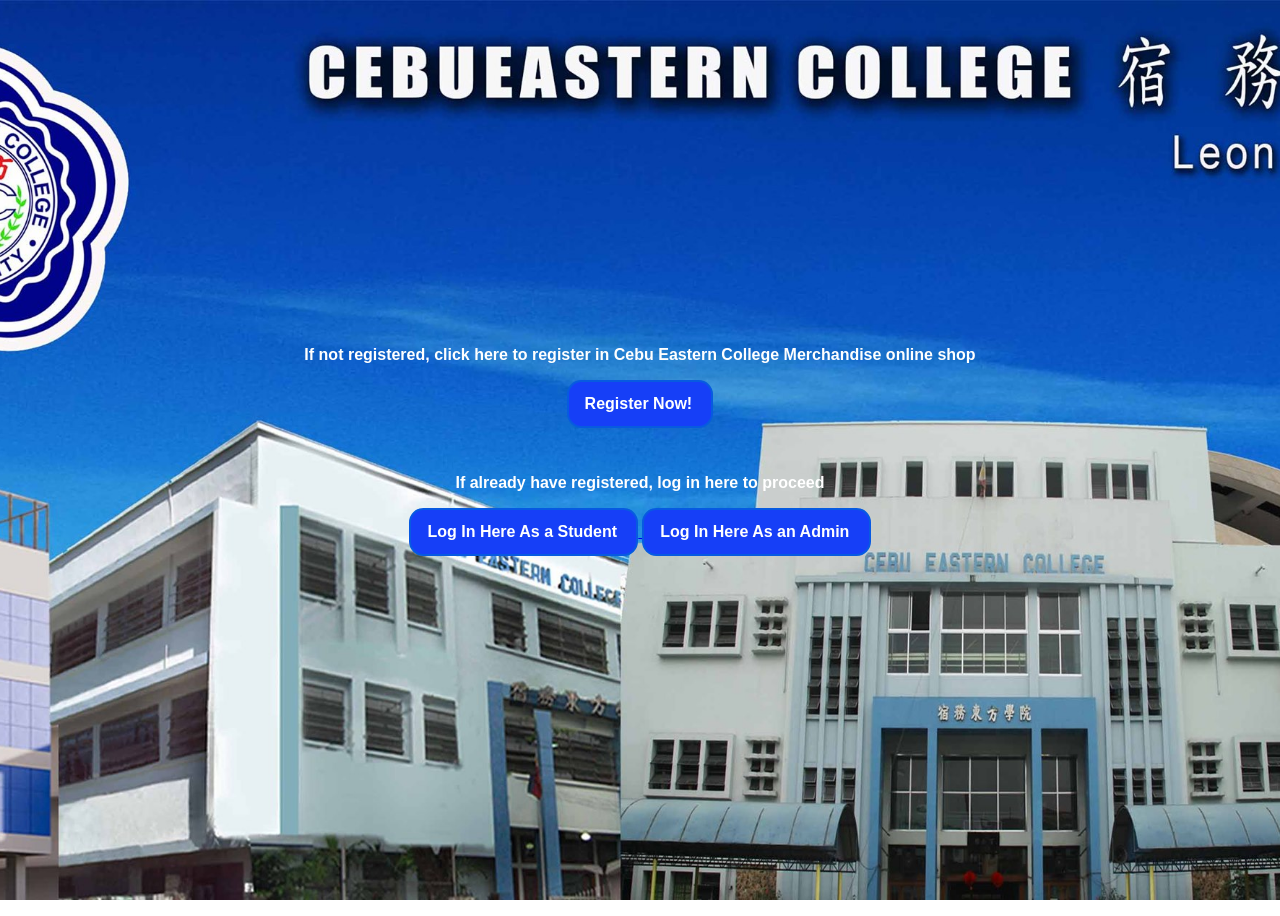
<file: index.html>
<!DOCTYPE html>
<html lang="en">
<head>
    <meta charset="UTF-8">
    <meta name="viewport" content="width=device-width, initial-scale=1.0">
    <link rel="stylesheet" href="style.css">
    <link rel="shortcut icon" href="cec_logo.jpg" type="image/x-icon">
    <title>Document</title>
    <style>
        body {
            background-image: url("CEC bg.jpg");;
            background-size: cover;
            background-position: center;
            background-repeat: no-repeat;
            background-attachment: fixed;
        }
    </style>
</head>
<body>
    <div class="main-container">

        <div class="text-section">
            <p>If not registered, click here to register in Cebu Eastern College Merchandise online shop</p>
            <button>
                <span>
                    Register Now!
                </span>
            </button>
        </div>

        <div class="text-section">
            <p>If already have registered, log in here to proceed</p>
            <a href="studentLoginPage.html">
                <button class="login-btn">
                    <span>Log In Here As a Student</span>
                </button>
            </a>
            <a href="adminLogIn.html">
                <button class="login-btn">
                    <span>Log In Here As an Admin</span>
                </button>
            </a>
            
        </div>
    </div>
</body>
</html>
</file>
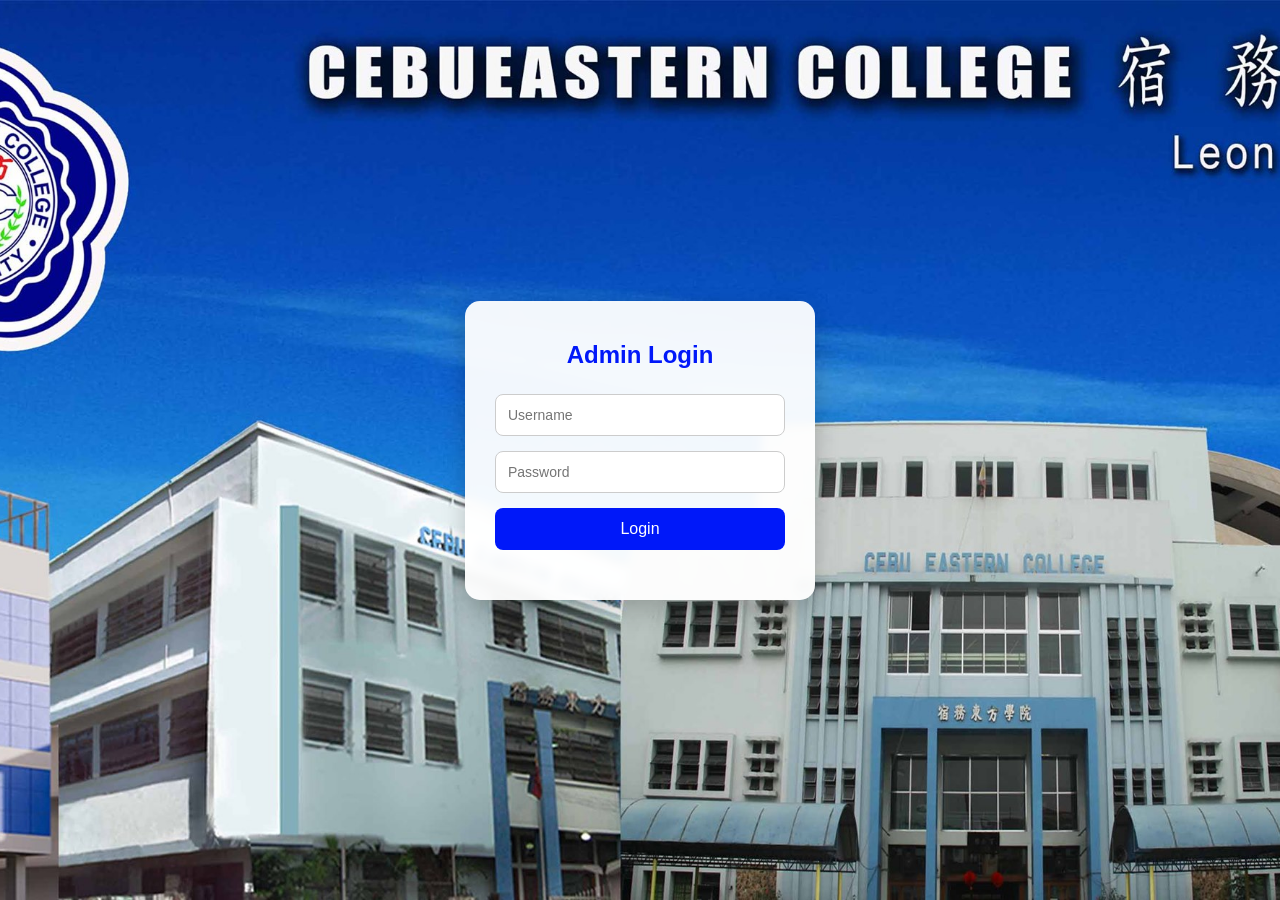
<file: adminLogIn.html>
<!DOCTYPE html>
<html lang="en">
<head>
  <meta charset="UTF-8">
  <title>Admin Login</title>
  <link rel="stylesheet" href="admin-login.css">
  <style>
        body {
            background-image: url("CEC bg.jpg");;
            background-size: cover;
            background-position: center;
            background-repeat: no-repeat;
            background-attachment: fixed;
        }
    </style>
</head>
<body>

<div class="login-container">
  <h2>Admin Login</h2>

  <form id="login-form">
    <input type="text" id="username" placeholder="Username" required>
    <input type="password" id="password" placeholder="Password" required>

    <button type="submit">Login</button>
  </form>

  <p id="error-message" style="color:red;"></p>
</div>

<script src="admin-login.js"></script>
</body>
</html>
</file>
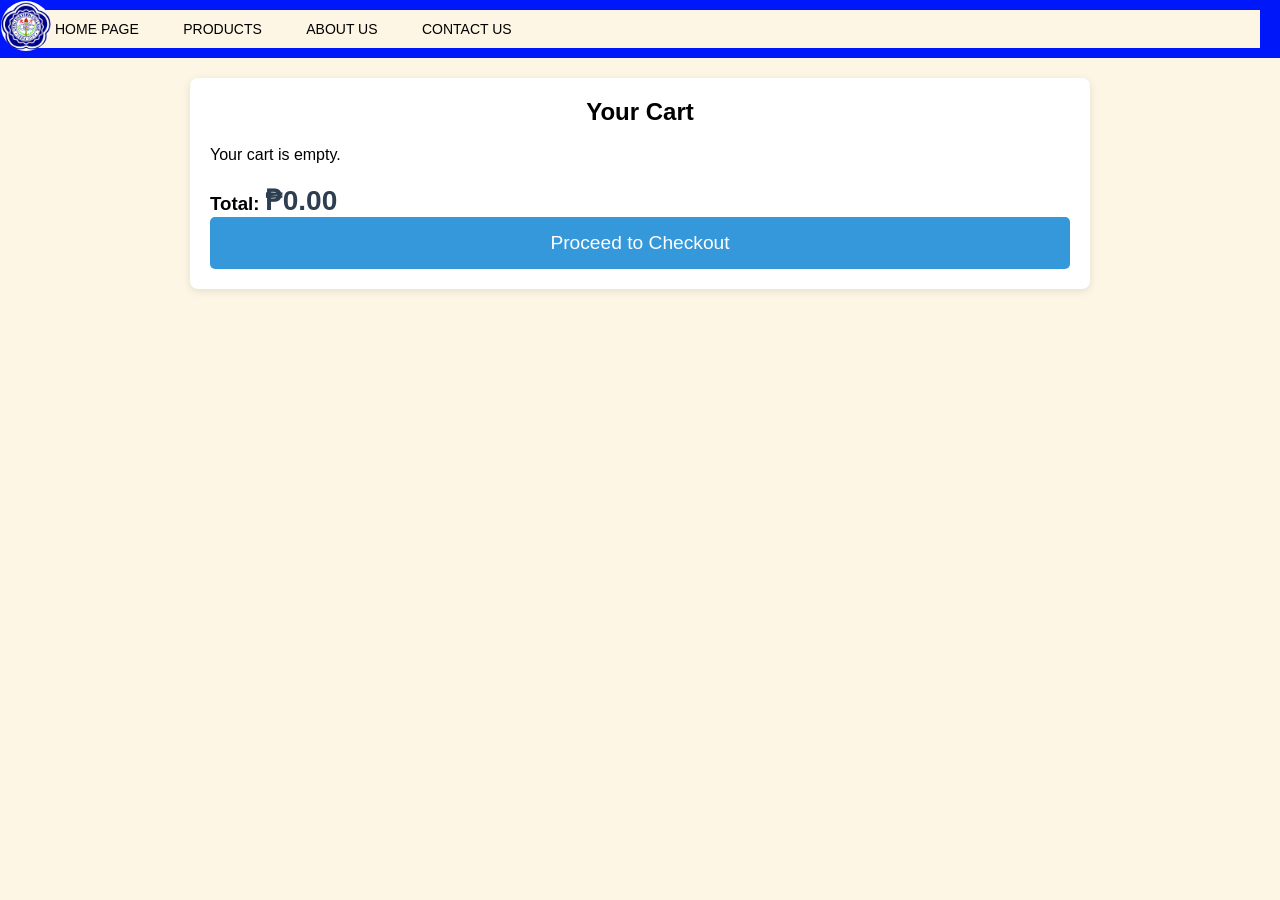
<file: cart.html>
<!DOCTYPE html>
<html lang="en">
<head>
  <meta charset="UTF-8">
  <meta name="viewport" content="width=device-width, initial-scale=1.0">
  <title>Your Cart</title>
  <link rel="shortcut icon" href="logo.jfif" type="image/x-icon">
  <link rel="stylesheet" href="cart.css">
</head>
<body>
  <header>
    <nav class="navbar">
      <div class="nav-left">
        <img class="logo" src="cec_logo.jpg" alt="Logo not found">
        <a href="first.html"><button>HOME PAGE</button></a>
        <a href="productPage.html"><button>PRODUCTS</button></a>
        <a href="about.html"><button>ABOUT US</button></a>
        <a href="contact.html"><button>CONTACT US</button></a>
      </div>
    </nav>
  </header>

  <main>
    <section class="cart-section">
      <h2>Your Cart</h2>
      <div id="cart-items"></div>

      <h3>Total: <span id="total-price">₱0.00</span></h3>

      <button id="checkout-button">Proceed to Checkout</button>
    </section>
  </main>

  <script src="cart.js" defer></script>
</body>
</html>
</file>
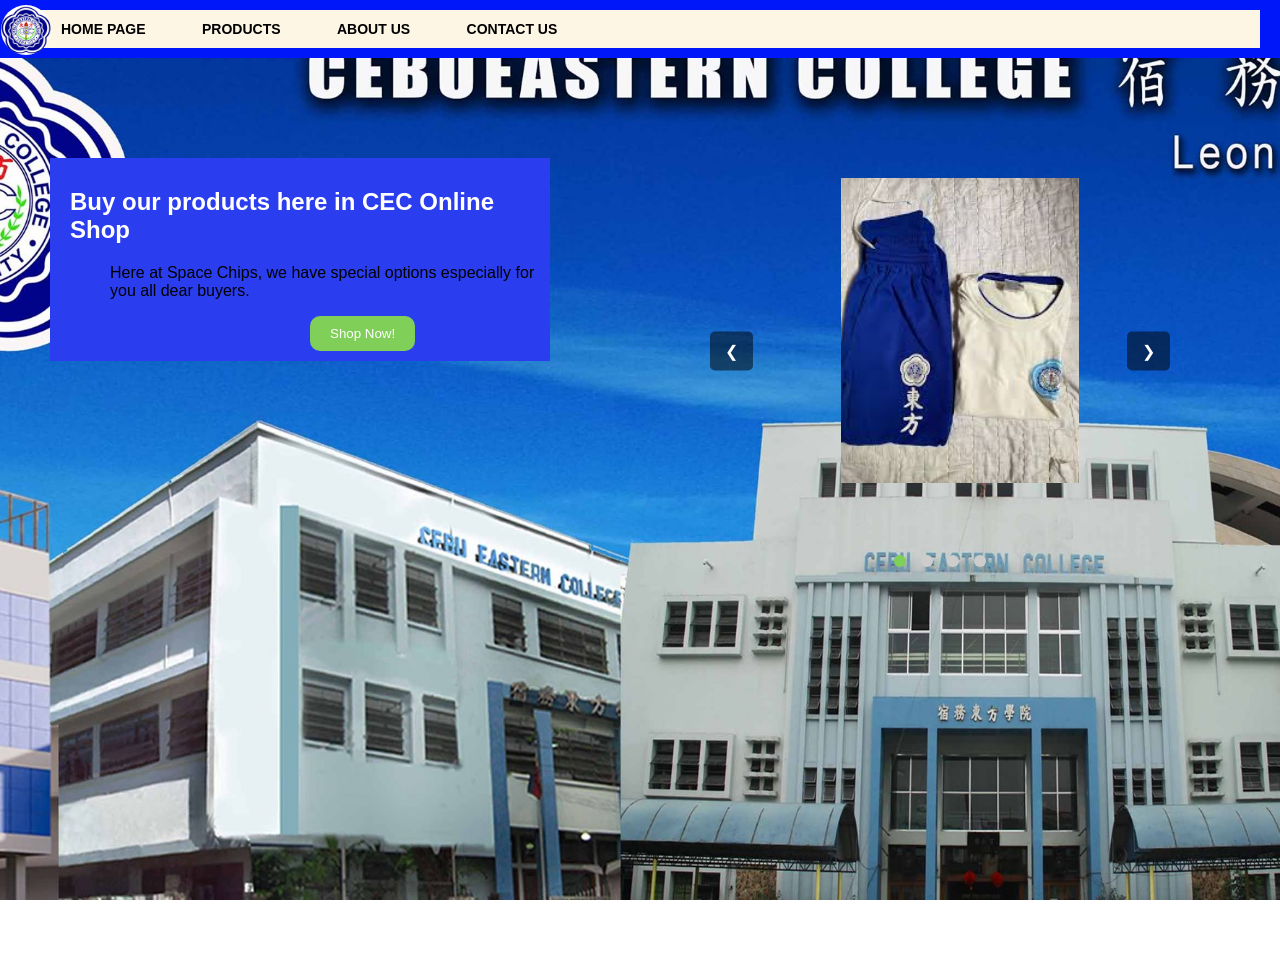
<file: homePage.html>
<!doctype html>
<html lang="en">
  <head>
    <meta charset="UTF-8" />
    <meta name="viewport" content="width=device-width, initial-scale=1.0" />
    <title>Home Page</title>
    <link rel="shortcut icon" href="cec_logo.jpg" type="image/x-icon" />
    <link rel="stylesheet" href="homePage.css" />
  </head>
  <body>
    <header>
      <nav class="navbar">
        <div class="nav-left">
          <img class="logo" src="cec_logo.jpg" alt="error photo!" />
          <button><a href="first.html">HOME PAGE</a></button>
          <button><a href="second.html">PRODUCTS</a></button>
          <button><a href="about.html">ABOUT US</a></button>
          <button><a href="contact.html">CONTACT US</a></button>
        </div>
      </nav>
    </header>
    <!-- Main Content -->
    <main class="content">
      <!-- Left Section -->
      <section class="left-section">
        <h1>Buy our products here in CEC Online Shop</h1>
        <p>
          Here at Space Chips, we have special options especially for you all
          dear buyers.
        </p>
        <a href="productPage.html">
          <button class="shop-now">
            <span>Shop Now!</span>
          </button>
        </a>
      </section>

      <!-- Right Section -->
      <section class="right-section">
        <div class="slideshow">
          <div class="slides">
            <img src="cecpeuniform.jpeg" class="slide" />
            <img src="nstpuniform.jpg" class="slide" />
            <img src="schoollace.png" class="slide" />
            <img src="schooluniform.jpeg" class="slide" />
          </div>

          <!-- Buttons -->
          <button id="prev" class="nav-button">❮</button>
          <button id="next" class="nav-button">❯</button>
        </div>

        <div class="dots">
          <span class="dot"></span>
          <span class="dot"></span>
          <span class="dot"></span>
          <span class="dot"></span>
        </div>
      </section>
    </main>
    <script src="homePage.js"></script>
  </body>
</html>
</file>
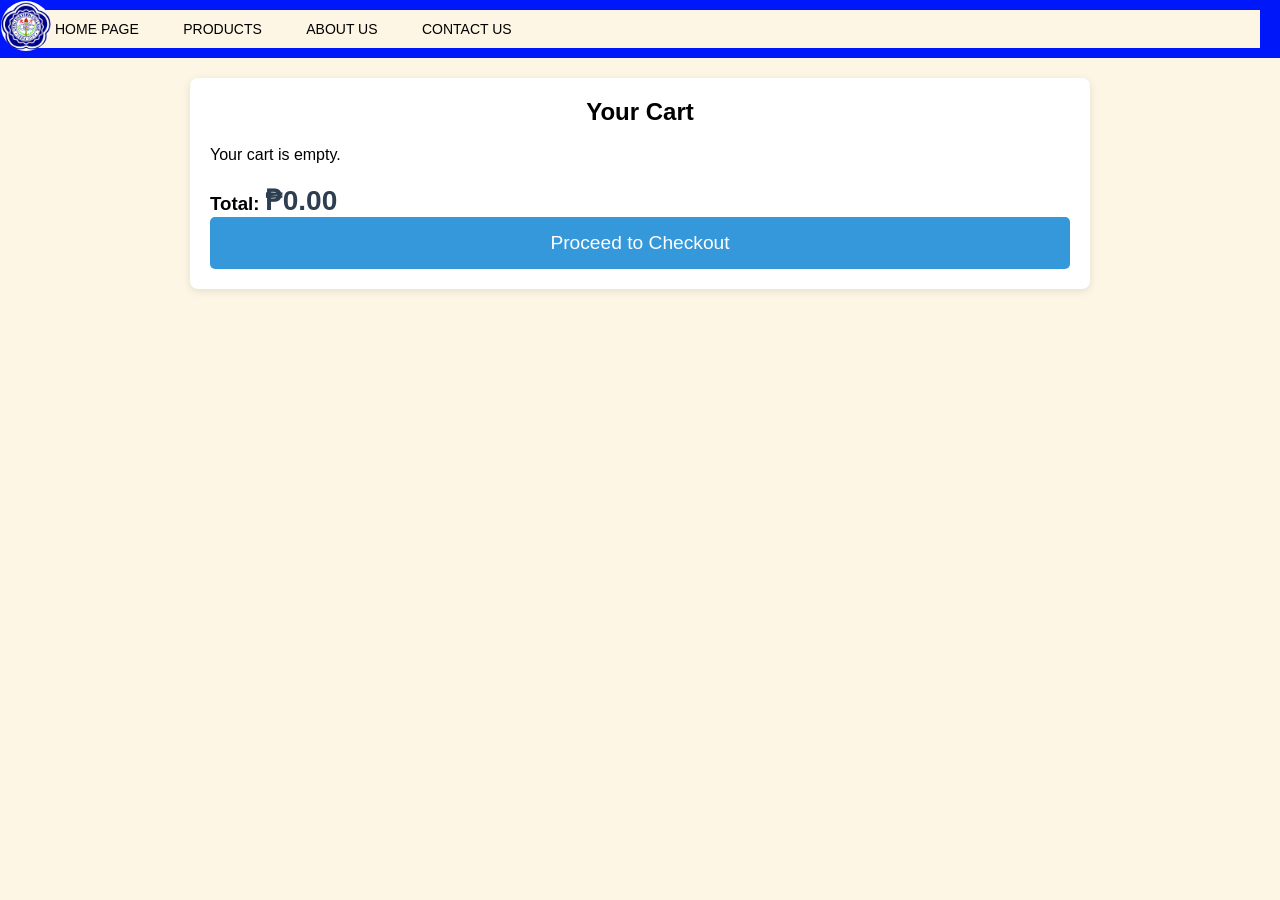
<file: payout.html>
<!doctype html>
<html lang="en">
  <head>
    <meta charset="UTF-8" />
    <meta name="viewport" content="width=device-width, initial-scale=1.0" />
    <title>Payment Page</title>
    <link rel="stylesheet" href="payout.css" />
  </head>
  <body>
    <header>
      <nav class="navbar">
        <div class="nav-left">
          <img class="logo" src="cec_logo.jpg" alt="error photo!" />
          <button><a href="first.html">HOME PAGE</a></button>
          <button><a href="second.html">PRODUCTS</a></button>
          <button><a href="about.html">ABOUT US</a></button>
          <button><a href="contact.html">CONTACT US</a></button>
        </div>
      </nav>
    </header>

    <div class="payment-container">
      <div class="payment-box">
        <h2>Payment</h2>

        <div class="payment-summary">
          <p>Your Total: <span id="total-price">₱0.00</span></p>
        </div>

        <form id="payment-form">
          <div class="form-group">
            <label for="payment-method">Choose Payment Method</label>
            <select id="payment-method" name="payment-method" required>
              <option value="">--Select Payment Method--</option>
              <option value="cash-on-delivery">Cash on Delivery</option>
              <option value="e-money">GCASH</option>
            </select>
          </div>

          <!-- Cash on Delivery Details (hidden by default) -->
          <div
            id="cash-on-delivery-details"
            class="payment-details"
            style="display: none"
          >
            <p>You will pay in cash upon delivery of the product.</p>
          </div>

          <!-- E-Money Details (hidden by default) -->
          <div
            id="e-money-details"
            class="payment-details"
            style="display: none"
          >
            <label for="e-money-account">E-Money Account Number</label>
            <input
              type="text"
              id="e-money-account"
              name="e-money-account"
              placeholder="Enter E-Money Account"
            />
            <label for="account-name">Account Name</label>
            <input
              type="text"
              id="account-name"
              name="account-name"
              placeholder="Enter Account Name"
            />
          </div>

          <button type="submit" id="payment-button">Place Order</button>
        </form>
      </div>
    </div>

    <script src="payout.js"></script>
  </body>
</html>
</file>
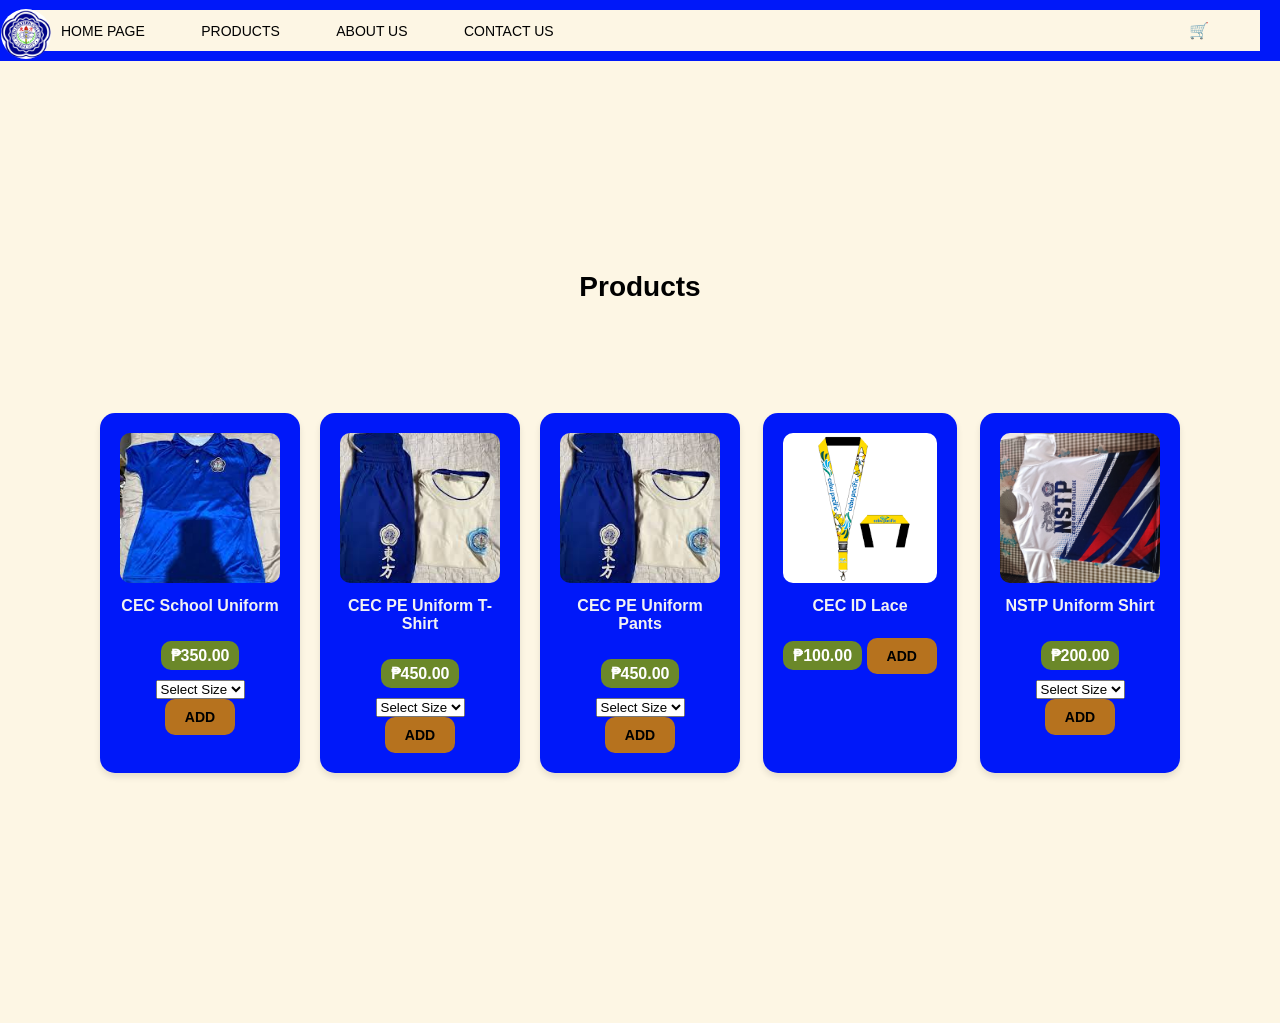
<file: productPage.html>
<!DOCTYPE html>
<html lang="en">
<head>
  <meta charset="UTF-8">
  <meta name="viewport" content="width=device-width, initial-scale=1.0">
  <title>Products</title>
  <link rel="shortcut icon" href="cec_logo.jpg" type="image/x-icon">
  <link rel="stylesheet" href="product.css">
</head>
<body>
  <header>
    <nav class="navbar">
      <div class="nav-left">
        <img class="logo" src="cec_logo.jpg" alt="Logo not found">
        <a href="first.html"><button>HOME PAGE</button></a>
        <a href="second.html"><button>PRODUCTS</button></a>
        <a href="about.html"><button>ABOUT US</button></a>
        <a href="contact.html"><button>CONTACT US</button></a>
      </div>
      <div class="nav-right">
        <a href="cart.html"><button class="icon-button" title="Cart">🛒</button></a>
      </div>
    </nav>
  </header>

  <main>
    <section class="product-section">
      <h2>Products</h2>
      <div class="product-grid">

        <!-- Product Card Example -->
        <div class="product-card">
          <img src="schooluniform.jpeg" alt="CEC School Uniform" class="product-image">
          <h3 class="product-name">CEC School Uniform</h3>
          <p class="product-price">₱350.00</p>
          <select class="uniformSize">
            <option value="">Select Size</option>
            <option value="Small">Small</option>
            <option value="Medium">Medium</option>
            <option value="Large">Large</option>
            <option value="XL">XL</option>
          </select>
          <button class="product-button"
                  onclick="addToCart('CEC School Uniform', 350, 'schooluniform.jpeg', this)">
            ADD
          </button>
        </div>

        <div class="product-card">
          <img src="cecpeuniform.jpeg" alt="CEC PE Uniform T-Shirt" class="product-image">
          <h3 class="product-name">CEC PE Uniform T-Shirt</h3>
          <p class="product-price">₱450.00</p>
          <select class="uniformSize">
            <option value="">Select Size</option>
            <option value="Small">Small</option>
            <option value="Medium">Medium</option>
            <option value="Large">Large</option>
            <option value="XL">XL</option>
          </select>
          <button class="product-button"
                  onclick="addToCart('CEC PE Uniform T-Shirt', 450, 'cecpeuniform.jpeg', this)">
            ADD
          </button>
        </div>

        <div class="product-card">
          <img src="cecpeuniform.jpeg" alt="CEC PE Uniform Pants" class="product-image">
          <h3 class="product-name">CEC PE Uniform Pants</h3>
          <p class="product-price">₱450.00</p>
          <select class="uniformSize">
            <option value="">Select Size</option>
            <option value="Small">Small</option>
            <option value="Medium">Medium</option>
            <option value="Large">Large</option>
            <option value="XL">XL</option>
          </select>
          <button class="product-button"
                  onclick="addToCart('CEC PE Uniform Pants', 450, 'cecpeuniform.jpeg', this)">
            ADD
          </button>
        </div>

        <div class="product-card">
          <img src="schoollace.png" alt="CEC ID Lace" class="product-image">
          <h3 class="product-name">CEC ID Lace</h3>
          <p class="product-price">₱100.00</p>
          <button class="product-button"
                  onclick="addToCart('CEC ID Lace', 100, 'schoollace.png', this)">
            ADD
          </button>
        </div>

        <div class="product-card">
          <img src="nstpuniform.jpg" alt="NSTP Uniform Shirt" class="product-image">
          <h3 class="product-name">NSTP Uniform Shirt</h3>
          <p class="product-price">₱200.00</p>
          <select class="uniformSize">
            <option value="">Select Size</option>
            <option value="Small">Small</option>
            <option value="Medium">Medium</option>
            <option value="Large">Large</option>
            <option value="XL">XL</option>
          </select>
          <button class="product-button"
                  onclick="addToCart('NSTP Uniform Shirt', 200, 'nstpuniform.jpg', this)">
            ADD
          </button>
        </div>

      </div>
    </section>
  </main>

  <script src="product.js" defer></script>
</body>
</html>
</file>
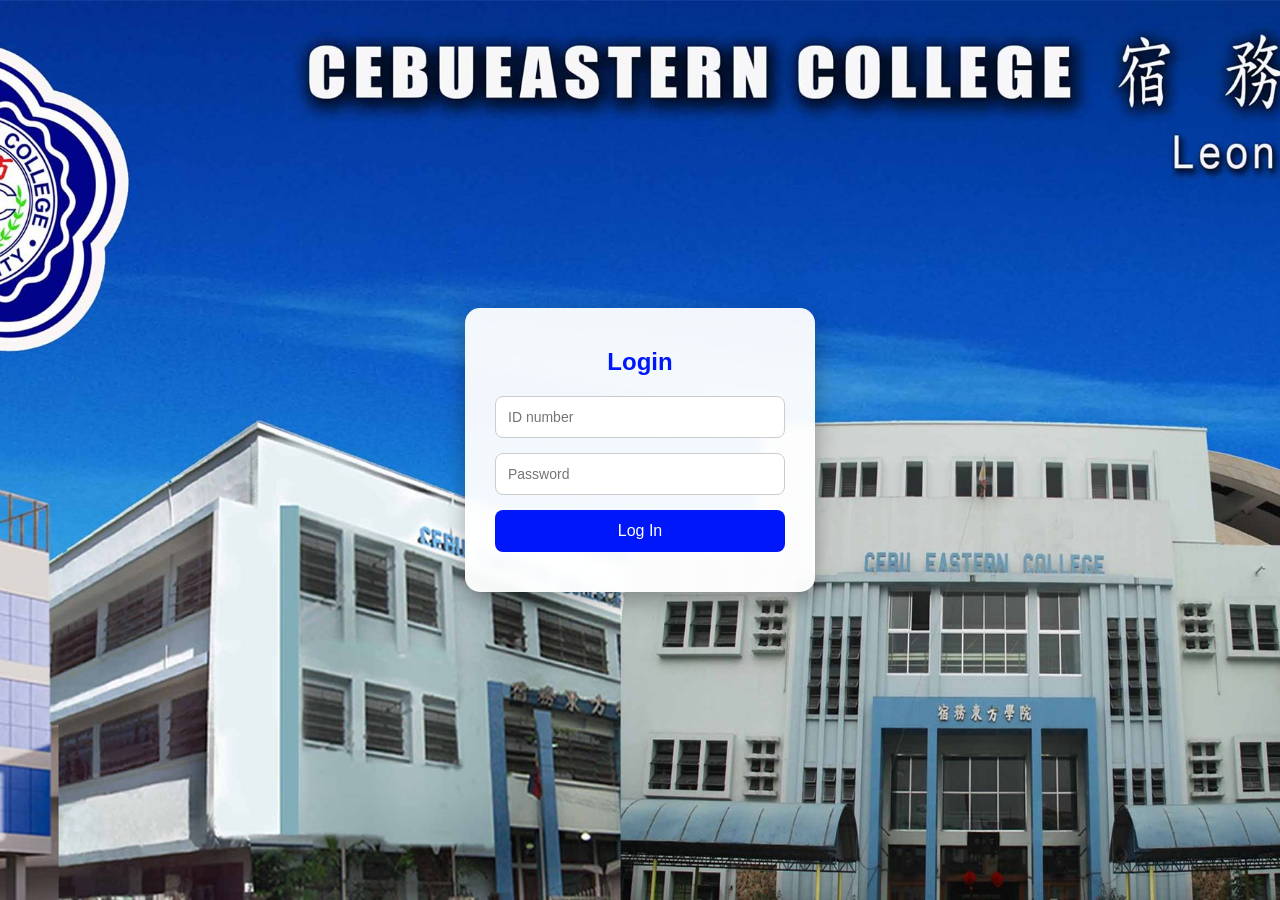
<file: studentLoginPage.html>
<!doctype html>
<html lang="en">
  <head>
    <meta charset="UTF-8" />
    <meta name="viewport" content="width=device-width, initial-scale=1.0" />
    <link rel="stylesheet" href="studen-login.css" />
    <link rel="shortcut icon" href="cec_logo.jpg" type="image/x-icon" />
    <title>Document</title>
    <style>
      body {
        background-image: url("CEC bg.jpg");
        background-size: cover;
        background-position: center;
        background-repeat: no-repeat;
        background-attachment: fixed;
      }
    </style>
  </head>
  <body>
    <div class="main-container">
      <div class="login-container">
        <h2>Login</h2>

        <form id="login-form">

  <input
    type="text"
    id="student-id"
    class="input"
    placeholder="ID number"
    required
  />

  <input
    type="password"
    id="password"
    class="input"
    placeholder="Password"
    required
  />

  <button type="submit" class="login-btn">
    Log In
  </button>

</form>

<p id="error-message" style="color:red;"></p>

        <script src="student-login.js"></script>
      </div>
    </div>
  </body>
</html>
</file>
<file: style.css>
.input {
  width: 350px;   /* 👈 change this */
  background-color: #f5f5f5;
  color: #242424;
  padding: .15rem .5rem;
  min-height: 40px;
  border-radius: 4px;
  outline: none;
  border: none;
  line-height: 1.15;
  box-shadow: 0px 10px 20px -18px;
  margin-top: 120px;
  margin-bottom: 20px;
}

input:focus {
  border-bottom: 2px solid #5b5fc7;
  border-radius: 4px 4px 2px 2px;
}

input:hover {
  outline: 1px solid lightgrey;
}

button {
  border: 2px solid #075ae1;
  background-color: #163ff7;
  border-radius: 0.9em;
  cursor: pointer;
  padding: 0.8em 1.2em 0.8em 1em;
  transition: all ease-in-out 0.2s;
  font-size: 16px;
}

button span {
  display: flex;
  justify-content: center;
  align-items: center;
  color: #fff;
  font-weight: 600;
}

button:hover {
  background-color: #0071e2;
}

.main-container {
    display: flex;
    flex-direction: column;
    justify-content: center;   /* vertical center */
    align-items: center;       /* horizontal center */
    height: 100vh;             /* full screen height */
    text-align: center;
}

.text-section {
    margin-bottom: 30px;
}

p{
  color: #fff;
  font-family: 'Poppins', sans-serif;
  font-weight: bold;
}
</file>
<file: admin-login.css>
/* Reset */
* {
  margin: 0;
  padding: 0;
  box-sizing: border-box;
  font-family: Arial, sans-serif;
}

/* Center the login box */
body {
  height: 100vh;
  display: flex;
  justify-content: center;
  align-items: center;
}

/* Login container */
.login-container {
  background: rgba(255, 255, 255, 0.95);
  padding: 40px 30px;
  width: 350px;
  border-radius: 15px;
  box-shadow: 0 10px 25px rgba(0, 0, 0, 0.2);
  text-align: center;
  backdrop-filter: blur(5px);
}

/* Title */
.login-container h2 {
  margin-bottom: 25px;
  color: #0018f9;
}

/* Inputs */
.login-container input {
  width: 100%;
  padding: 12px;
  margin-bottom: 15px;
  border-radius: 8px;
  border: 1px solid #ccc;
  font-size: 14px;
  transition: 0.3s;
}

/* Input focus effect */
.login-container input:focus {
  border-color: #0018f9;
  outline: none;
  box-shadow: 0 0 5px rgba(0, 24, 249, 0.5);
}

/* Button */
.login-container button {
  width: 100%;
  padding: 12px;
  background-color: #0018f9;
  color: white;
  border: none;
  border-radius: 8px;
  font-size: 16px;
  cursor: pointer;
  transition: 0.3s;
}

/* Button hover */
.login-container button:hover {
  background-color: #000ec2;
  transform: translateY(-2px);
}

/* Error message */
#error-message {
  margin-top: 10px;
  font-size: 14px;
  font-weight: bold;
}
</file>
<file: cart.css>
/* Reset some default styling for consistent look across browsers */
* {
    margin: 0;
    padding: 0;
    box-sizing: border-box;
}

/* Body and layout */
body {
    margin: 0;
    font-family: Arial, sans-serif;
    background-color: #fdf6e4;
  }

  .product-card {
    transition: transform 0.3s ease;
}

.product-card:hover {
  transform: translateY(-10px);
}

  .logo {
    position: absolute;
    left: 0.1%;
    top: .1%;
    width: 50px;
    height: 50px;
    border-bottom-left-radius: 18%;
    border-radius: 100%;
  }
  
  header {
    background-color: #0018f9;
    padding: 10px 50px;
    display: flex;
    justify-content: space-between;
    align-items: center;
    padding: 10px 20px;
  }
  
  .nav-links {
    list-style: none;
    display: flex;
    gap: 15px;
    margin: 0;
    padding: 0;
  }
  
  .nav-links li a {
    text-decoration: none;
    font-weight: bold;
    color: #000;
  }
  
  .header-right {
    float: right;
  }
  
  .login-link {
    color: red;
    text-decoration: none;
    font-weight: bold;
    padding-top: 10px;
  }
  
  .product-section {
    padding: 250px 100px;
    text-align: center;
    background-color: #fdf6e4;
  }
  
  .product-section h2 {
    font-size: 28px;
    font-weight: bold;
    margin-bottom: 100px;
    margin-top: -50px;
    padding: 10px 20px;
    
  }
  
  .product-grid {
    display: grid;
    grid-template-columns: repeat(auto-fit, minmax(200px, 1fr));
    gap: 20px;
    justify-items: center;
  }
  
  .product-card {
    background-color: #f9d371;
    padding: 20px;
    border-radius: 15px;
    box-shadow: 0 4px 6px rgba(0, 0, 0, 0.1);
    text-align: center;
  }
  
  .product-image {
    width: 100%;
    height: 150px;
    object-fit: cover;
    border-radius: 10px;
  }
  
  .product-name {
    font-size: 16px;
    font-weight: bold;
    margin: 10px 0;
    color: #556b2f;
  }
  
  .product-price {
    background-color: #dbb005;
    color: #fff;
    font-weight: bold;
    padding: 5px 10px;
    border-radius: 10px;
    display: inline-block;
    margin-bottom: 10px;
  }
  
  .product-button {
    border: none;
    padding: 10px 15px;
    border-radius: 10px;
    font-size: 14px;
    cursor: pointer;
  }
  
  .product-button:hover {
    background-color: wheat;
  }
  
  footer {
    background-color: #f9d371;
    text-align: center;
    padding: 20px;
  }
  
  .product-button {
    font-weight: bold; /* Makes the text bold */
    color: black; /* Changes the text color to black */
    background-color: #b65d1e; /* Keeps the brown background */
    border: none;
    padding: 10px 20px;
    border-radius: 10px;
    cursor: pointer;
  }
  
  .product-button:hover:hover {
    opacity: 0.9; /* Slight effect on hover */
  }

  
  header nav {
    flex-grow: 1; /* Allows the nav bar to take up available space */
    display: flex;
    justify-content: center; /* Centers the links horizontally */
  }
  
  header nav a {
    text-decoration: none;
    margin: 0 15px; /* Adds spacing between links */
    color: black; /* Black text color */
    font-weight: bold; /* Bold text for navigation links */
  }
  
  header .header-icons {
    display: flex;
    align-items: center;
    gap: 15px; /* Spacing between icons and links */
  }
  
  header .header-icons a {
    text-decoration: none;
    color: red; /* Red text for login/sign-in */
    font-weight: bold; /* Bold text */
  }
  
  header .header-icons a:hover {
    text-decoration: underline; /* Adds underline on hover for login/sign-in */
  }
  
  .navbar {
    display: flex;
    justify-content: space-between;
    align-items: center;
    background-color: #fdf6e4;
    padding: 10px 20px;
  }
  
  .nav-left button,
  .nav-right button {
    background: none;
    border: none;
    color: black;
    font-size: 14px;
    margin-right: 10px;
    cursor: pointer;
    transition: transform 0.3s ease;
  }
  
  .nav-left button:hover,
  .nav-right a:hover {
    text-decoration: underline;
    transform: translateY(-10px)
  }
  
  .nav-right input {
    padding: 5px;
    font-size: 14px;
  }
  
  .nav-right .icon-button {
    background: none;
    border: none;
    font-size: 16px;
    cursor: pointer;
  }
  
  .nav-right a {
    font-size: 14px;
    color: rgb(236, 14, 14);
    text-decoration: none;
  }

/* Cart Section */
.cart-section {
    background-color: #fff;
    max-width: 900px;
    margin: 20px auto;
    padding: 20px;
    border-radius: 8px;
    box-shadow: 0 2px 8px rgba(0, 0, 0, 0.1);
}

.cart-section h2 {
    text-align: center;
    margin-bottom: 20px;
}

#cart-items {
    margin-bottom: 20px;
}

.cart-item {
    display: flex;
    align-items: center;
    justify-content: space-between;
    background-color: #f9f9f9;
    padding: 10px;
    margin-bottom: 15px;
    border-radius: 5px;
    box-shadow: 0 2px 5px rgba(0, 0, 0, 0.1);
}

.cart-item img {
    width: 80px;
    height: 80px;
    object-fit: cover;
    margin-right: 15px;
}

.cart-item h3 {
    margin: 0;
    flex-grow: 1;
}

.cart-item p {
    margin: 5px 0;
}

.cart-item button {
    background-color: #f44336;
    color: white;
    border: none;
    padding: 8px 12px;
    cursor: pointer;
    border-radius: 5px;
}

.cart-item button:hover {
    background-color: #d32f2f;
}

.cart-item input[type="checkbox"] {
    margin-right: 10px;
}

#total-price {
    font-size: 1.5em;
    font-weight: bold;
    color: #2c3e50;
}

#checkout-button {
    width: 100%;
    padding: 15px;
    background-color: #3498db;
    color: white;
    border: none;
    font-size: 1.2em;
    cursor: pointer;
    border-radius: 5px;
    transition: background-color 0.3s ease;
}

#checkout-button:hover {
    background-color: #2980b9;
}

/* Mobile Responsiveness */
@media screen and (max-width: 768px) {
    .navbar {
        flex-direction: column;
        align-items: center;
    }

    .navbar .nav-left {
        margin-bottom: 10px;
    }

    .navbar .nav-right {
        flex-direction: column;
        align-items: center;
    }

    .cart-section {
        padding: 15px;
        margin: 10px;
    }

    .cart-item {
        flex-direction: column;
        align-items: flex-start;
    }

    .cart-item button {
        margin-top: 10px;
    }
}

/* Add style for quantity input field */
.cart-item input[type="number"] {
    width: 60px;
    padding: 5px;
    margin-right: 10px;
    text-align: center;
}

.cart-item {
    display: flex;
    align-items: center;
    padding: 10px;
    margin-bottom: 10px;
    border: 1px solid #ddd;
}

.cart-item img {
    margin-right: 15px;
    width: 50px;
    height: 50px;
}

.cart-item h3 {
    font-size: 16px;
    margin-right: 10px;
}

.cart-item p {
    margin-right: 10px;
}

.cart-item button {
    background-color: red;
    color: white;
    border: none;
    padding: 5px 10px;
    cursor: pointer;
}

.cart-item button:hover {
    background-color: darkred;
}
</file>
<file: homePage.css>
/* ===== GENERAL ===== */
body {
    margin: 0;
    font-family: Arial, sans-serif;
    background-image: url("CEC bg.jpg");
    background-size: cover;
    background-position: center;
    background-repeat: no-repeat;
    background-attachment: fixed;
}

/* ===== LOGO ===== */
.logo {
    width: 50px;
    height: 50px;
    border-radius: 100%;
    position: absolute;
    top: 5px;
    left: 1px;
    z-index: 300;
    max-width: 100px;
}

/* ===== LAYOUT ===== */
.content {
    display: flex;
    padding: 100px;
}

.left-section {
    flex: 1;
    padding: 10px;
    margin-left: -50px;
    margin-right: 400px;
    margin-bottom: 500px;
    background-color: #2a3ef0;
}

.left-section h1 {
    color: #ffffff;
    margin-left: 10px;
}

.left-section p {
    margin-left: 50px;
}

.left-section .shop-now {
    padding: 10px 20px;
    background-color: #7fcf59;
    color: white;
    border: none;
    cursor: pointer;
    border-radius: 10px;
    position: relative;
    left: 250px;
}

.left-section img {
    width: 300px;
    margin-top: 20px;
    padding: 70px;
    margin-left: 100px;
}

/* ===== RIGHT SECTION ===== */
.right-section {
    flex: 1;
    text-align: center;
    position: relative;
    margin-left: -250px;
}

/* ===== SLIDESHOW ===== */
.slideshow {
    width: 100%;
    max-width: 1200px;
    margin: 0 auto;
    position: relative;
    display: flex;
    justify-content: center;
    align-items: center;
}

/* Slide track */
.slides {
    display: flex;
}

/* Slides */
.slide {
    width: 100%;
    height: 400px;
    object-fit: cover;
    border-radius: 10px;
    flex-shrink: 0;
}

/* Images */
.slideshow img {
    display: none;
    width: 100%;
    max-width: 900px;   /* responsive instead of fixed 1000px */
    height: auto;
    border-radius: 20px; /* cleaner than 100px */
    margin: 0 auto;
    transition: opacity 0.5s ease-in-out;
}

/* Active slide */
.slideshow img.active {
    display: block;
    padding: 20px;
    margin-bottom: 40px;
}

/* Buttons */
.slide-buttons {
    margin-top: 15px;
    text-align: center;
}

.slide-buttons button {
    padding: 10px 20px;
    margin: 5px;
    border: none;
    border-radius: 8px;
    background-color: #333;
    color: white;
    cursor: pointer;
    transition: background-color 0.3s, transform 0.2s;
}

.slide-buttons button:hover {
    background-color: #555;
    transform: scale(1.05);
}

/* ===== NAV BUTTONS ===== */
.nav-button {
    position: absolute;
    top: 50%;
    transform: translateY(-50%);
    background-color: rgba(0, 0, 0, 0.5);
    color: white;
    border: none;
    padding: 10px 15px;
    cursor: pointer;
    z-index: 10;
    font-size: 1rem;
    border-radius: 5px;
}

.nav-button:hover {
    background-color: rgba(0, 0, 0, 0.8);
}

#prev {
    left: 10px;
}

#next {
    right: 10px;
}

/* ===== DOTS ===== */
.dots {
    text-align: center;
    margin: 10px 0;
}

.dot {
    display: inline-block;
    width: 12px;
    height: 12px;
    margin: 0 5px;
    background-color: #ccc;
    border-radius: 50%;
    cursor: pointer;
}

.dot.active {
    background-color: #7fcf59;
}

/* ===== HEADER ===== */
header {
    display: flex;
    justify-content: space-between;
    align-items: center;
    background-color: #0018f9;
    padding: 10px 20px;
}

header nav {
    flex-grow: 1;
    display: flex;
    justify-content: center;
}

header nav a {
    text-decoration: none;
    margin: 0 15px;
    color: black;
    font-weight: bold;
}

/* ===== NAVBAR ===== */
.navbar {
    display: flex;
    justify-content: space-between;
    align-items: center;
    background-color: #fdf6e4;
    padding: 10px 20px;
}

.nav-left button,
.nav-right button {
    background: none;
    border: none;
    color: black;
    font-size: 14px;
    margin-right: 10px;
    cursor: pointer;
    transition: transform 0.3s ease;
}

.nav-left button:hover,
.nav-right a:hover {
    text-decoration: underline;
    transform: translateY(-10px);
}

.nav-right input {
    padding: 5px;
    font-size: 14px;
}

.nav-right .icon-button {
    background: none;
    border: none;
    font-size: 16px;
    cursor: pointer;
}

.nav-right a {
    font-size: 14px;
    color: rgb(236, 14, 14);
    text-decoration: none;
}
</file>
<file: payout.css>
body {
    margin: 0;
    font-family: Arial, sans-serif;
    background-color: #fdf6e4;
  }
  
  header nav ul {
    list-style-type: none;
    padding: 0;
    text-align: center;
  }
  
  header nav ul li {
    display: inline;
    margin: 0 15px;
  }
  
  header nav ul li a {
    color: #000;
    text-decoration: none;
    font-weight: bold;
  }
  
  .payment-container {
    display: flex;
    justify-content: center;
    align-items: center;
    min-height: 80vh;
  }
  
  .payment-box {
    background-color: #fff;
    border-radius: 8px;
    padding: 30px;
    box-shadow: 0px 4px 8px rgba(0, 0, 0, 0.1);
    text-align: center;
    width: 400px;
  }
  
  .payment-box h2 {
    font-size: 24px;
    margin-bottom: 20px;
  }
  
  .payment-summary {
    margin-bottom: 20px;
    font-size: 18px;
  }
  
  .payment-summary p {
    font-weight: bold;
  }
  
  .form-group {
    margin-bottom: 15px;
    text-align: left;
  }
  
  .form-group label {
    font-size: 14px;
    margin-bottom: 5px;
    display: block;
  }
  
  .form-group input {
    width: 100%;
    padding: 10px;
    font-size: 16px;
    border: 1px solid #ccc;
    border-radius: 5px;
  }
  
  button {
    background-color: #3498db;
    color: white;
    border: none;
    padding: 12px 20px;
    font-size: 16px;
    cursor: pointer;
    border-radius: 5px;
    transition: background-color 0.3s;
  }
  
  button:hover {
    background-color: #2980b9;
  }
  
  

  .logo {
    position: absolute;
    left: .2%;
    top: 0.6%;
    width: 53px;
    height: 53px;
    border-bottom-left-radius: 18%;
    border-radius: 100%;
  }
  
  header {
    background-color: #0018f9;
    padding: 10px ;
    padding: 10px 20px;
    display: flex;
    justify-content: space-between;
    align-items: center;
    padding: .5em 1em;
  }
  
  .nav-links {
    list-style: none;
    display: flex;
    gap: 15px;
    margin: 0;
    padding: 0;
  }
  
  .nav-links li a {
    text-decoration: none;
    font-weight: bold;
    color: #000;
  }
  
  .header-right {
    float: right;
  }
  
  .login-link {
    color: red;
    text-decoration: none;
    font-weight: bold;
    padding-top: 10px;
  }

  
  
  
  
  .nav-links {
    list-style: none;
    display: flex;
    gap: 15px;
    margin: 0;
    padding: 0;
  }
  
  .nav-links li a {
    text-decoration: none;
    font-weight: bold;
    color: #000;
  }
  
  .header-right {
    float: right;
  }
  
  .login-link {
    color: red;
    text-decoration: none;
    font-weight: bold;
    padding-top: 10px;
  }
  
  .product-section {
    padding: 250px 100px;
    text-align: center;
    background-color: #fdf6e4;
  }
  
  header nav {
    flex-grow: 1; /* Allows the nav bar to take up available space */
    display: flex;
    justify-content: center; /* Centers the links horizontally */
  }
  
  header nav a {
    text-decoration: none;
    margin: 0 15px; /* Adds spacing between links */
    color: black; /* Black text color */
    font-weight: bold; /* Bold text for navigation links */
  }
  
  header .header-icons {
    display: flex;
    align-items: center;
    gap: 15px; /* Spacing between icons and links */
  }
  
  header .header-icons a {
    text-decoration: none;
    color: red; /* Red text for login/sign-in */
    font-weight: bold; /* Bold text */
  }
  
  header .header-icons a:hover {
    text-decoration: underline; /* Adds underline on hover for login/sign-in */
  }
  
  .navbar {
    display: flex;
    justify-content: space-between;
    align-items: center;
    background-color: #fdf6e4;
    padding: 3px 9px;
  }
  
  .nav-left button,
  .nav-right button {
    background: none;
    border: none;
    color: black;
    font-size: 14px;
    margin-right: 10px;
    cursor: pointer;
    transition: transform 0.3s ease;
  }
  
  .nav-left button:hover,
  .nav-right a:hover {
    text-decoration: underline;
    transform: translateY(-10px)
  }
  
  .nav-right input {
    padding: 5px;
    font-size: 14px;
  }
  
  .nav-right .icon-button {
    background: none;
    border: none;
    font-size: 16px;
    cursor: pointer;
  }
  
  .nav-right a {
    font-size: 14px;
    color: rgb(236, 14, 14);
    text-decoration: none;
  }

  /* Modal styles */
.modal {
  display: none; /* Hidden by default */
  position: fixed;
  z-index: 1000;
  left: 0;
  top: 0;
  width: 100%;
  height: 100%;
  overflow: auto;
  background-color: rgba(0, 0, 0, 0.5);
}

.modal-content {
  background-color: #fff;
  margin: 10% auto;
  padding: 20px;
  border-radius: 5px;
  width: 50%;
  position: relative;
}

.close-button {
  position: absolute;
  top: 10px;
  right: 20px;
  color: #aaa;
  font-size: 28px;
  font-weight: bold;
  cursor: pointer;
}

.close-button:hover,
.close-button:focus {
  color: #000;
  text-decoration: none;
  cursor: pointer;
}
</file>
<file: product.css>
body {
    margin: 0;
    font-family: Arial, sans-serif;
  }

  .product-card {
    transition: transform 0.3s ease;
}

.product-card:hover {
  transform: translateY(-10px);
}

  .logo {
    position: absolute;
    left: 0.1%;
    top: 1.0%;
    width: 50px;
    height: 50px;
    border-bottom-left-radius: 18%;
    border-radius: 100%;
  }
  
  header {
    background-color: #0018f9;
    padding: 10px 50px;
    display: flex;
    justify-content: space-between;
    align-items: center;
    padding: 10px 20px;
  }
  
  .nav-links {
    list-style: none;
    display: flex;
    gap: 15px;
    margin: 0;
    padding: 0;
  }
  
  .nav-links li a {
    text-decoration: none;
    font-weight: bold;
    color: #000;
  }
  
  .header-right {
    float: right;
  }
  
  .login-link {
    color: red;
    text-decoration: none;
    font-weight: bold;
    padding-top: 10px;
  }
  
  .product-section {
    padding: 250px 100px;
    text-align: center;
    background-color: #fdf6e4;
  }
  
  .product-section h2 {
    font-size: 28px;
    font-weight: bold;
    margin-bottom: 100px;
    margin-top: -50px;
    padding: 10px 20px;
    
  }
  
  .product-grid {
    display: grid;
    grid-template-columns: repeat(auto-fit, minmax(200px, 1fr));
    gap: 20px;
    justify-items: center;
  }
  
  .product-card {
    background-color: #0018f9;
    padding: 20px;
    border-radius: 15px;
    box-shadow: 0 4px 6px rgba(0, 0, 0, 0.1);
    text-align: center;
  }
  
  .product-image {
    width: 100%;
    height: 150px;
    object-fit: cover;
    border-radius: 10px;
  }
  
  .product-name {
    font-size: 16px;
    font-weight: bold;
    margin: 10px 0;
    color: #f2f2f2;
  }
  
  .product-price {
    background-color: #6b8829;
    color: #fff;
    font-weight: bold;
    padding: 5px 10px;
    border-radius: 10px;
    display: inline-block;
    margin-bottom: 10px;
  }
  
  .product-button {
    border: none;
    padding: 10px 15px;
    border-radius: 10px;
    font-size: 14px;
    cursor: pointer;
  }
  
  .product-button:hover {
    background-color: wheat;
  }
  
  footer {
    background-color: #f9d371;
    text-align: center;
    padding: 20px;
  }
  
  .product-button {
    font-weight: bold; /* Makes the text bold */
    color: black; /* Changes the text color to black */
    background-color: #b6721e; /* Keeps the brown background */
    border: none;
    padding: 10px 20px;
    border-radius: 10px;
    cursor: pointer;
  }
  
  .product-button:hover:hover {
    opacity: 0.9; /* Slight effect on hover */
  }
  
  header nav {
    flex-grow: 1; /* Allows the nav bar to take up available space */
    display: flex;
    justify-content: center; /* Centers the links horizontally */
  }
  
  header nav a {
    text-decoration: none;
    margin: 0 15px; /* Adds spacing between links */
    color: black; /* Black text color */
    font-weight: bold; /* Bold text for navigation links */
  }
  
  header .header-icons {
    display: flex;
    align-items: center;
    gap: 15px; /* Spacing between icons and links */
  }
  
  header .header-icons a {
    text-decoration: none;
    color: red; /* Red text for login/sign-in */
    font-weight: bold; /* Bold text */
  }
  
  header .header-icons a:hover {
    text-decoration: underline; /* Adds underline on hover for login/sign-in */
  }
  
  .navbar {
    display: flex;
    justify-content: space-between;
    align-items: center;
    background-color: #fdf6e4;
    padding: 10px 20px;
  }
  
  .nav-left button,
  .nav-right button {
    background: none;
    border: none;
    color: black;
    font-size: 14px;
    margin-right: 10px;
    cursor: pointer;
    transition: transform 0.5s ease;
  }
  
  .nav-left button:hover,
  .nav-right a:hover {
    text-decoration: underline;
    transform: translateY(-10px)
  }
  
  .nav-right input {
    padding: 5px;
    font-size: 14px;
  }
  
  .nav-right .icon-button {
    background: none;
    border: none;
    font-size: 16px;
    cursor: pointer;
  }
  
  .nav-right a {
    font-size: 14px;
    color: rgb(236, 14, 14);
    text-decoration: none;
  }

  /* Modal styles */
.modal {
  display: none; /* Hidden by default */
  position: fixed;
  z-index: 1000;
  left: 0;
  top: 0;
  width: 100%;
  height: 100%;
  overflow: auto;
  background-color: rgba(0, 0, 0, 0.5);
}

.modal-content {
  background-color: #fff;
  margin: 10% auto;
  padding: 20px;
  border-radius: 5px;
  width: 50%;
  position: relative;
}

.close-button {
  position: absolute;
  top: 10px;
  right: 20px;
  color: #aaa;
  font-size: 28px;
  font-weight: bold;
  cursor: pointer;
}

.close-button:hover,
.close-button:focus {
  color: #000;
  text-decoration: none;
  cursor: pointer;
}

/* Dropdown */

/* Size Label */
label[for="size"]{
    font-size: 16px;
    font-weight: 600;
    margin-right: 8px;
    color: #ffffff;
}

/* Size Dropdown */
#uniformSize{
    padding: 8px 12px;
    font-size: 14px;
    border: 2px solid #ccc;
    border-radius: 6px;
    background-color: white;
    cursor: pointer;
    transition: 0.3s;
}

/* Hover Effect */
#uniformSize:hover{
    border-color: #007bff;
}

/* Focus Effect */
#uniformSize:focus{
    outline: none;
    border-color: #007bff;
    box-shadow: 0 0 5px rgba(0,123,255,0.5);
}
</file>
<file: studen-login.css>
/* Reset */
* {
  margin: 0;
  padding: 0;
  box-sizing: border-box;
  font-family: Arial, sans-serif;
}

/* Dark overlay for background */
.overlay {
  position: fixed;
  width: 100%;
  height: 100%;
  background: rgba(0, 0, 0, 0.5);
  z-index: -1;
}

/* Center everything */
.main-container {
  height: 100vh;
  display: flex;
  justify-content: center;
  align-items: center;
}

/* Login box */
.login-container {
  background: rgba(255, 255, 255, 0.95);
  padding: 40px 30px;
  width: 350px;
  border-radius: 15px;
  text-align: center;
  box-shadow: 0 10px 25px rgba(0, 0, 0, 0.3);
  backdrop-filter: blur(5px);
}

/* Logo */
.logo {
  width: 70px;
  height: 70px;
  border-radius: 50%;
  margin-bottom: 10px;
}

/* Title */
.login-container h2 {
  margin-bottom: 20px;
  color: #0018f9;
}

/* Inputs */
.input {
  width: 100%;
  padding: 12px;
  margin-bottom: 15px;
  border-radius: 8px;
  border: 1px solid #ccc;
  font-size: 14px;
  transition: 0.3s;
}

/* Input focus */
.input:focus {
  border-color: #0018f9;
  outline: none;
  box-shadow: 0 0 5px rgba(0, 24, 249, 0.5);
}

/* Button */
.login-btn {
  width: 100%;
  padding: 12px;
  background-color: #0018f9;
  color: white;
  border: none;
  border-radius: 8px;
  font-size: 16px;
  cursor: pointer;
  transition: 0.3s;
}

/* Hover effect */
.login-btn:hover {
  background-color: #000ec2;
  transform: translateY(-2px);
}
</file>
